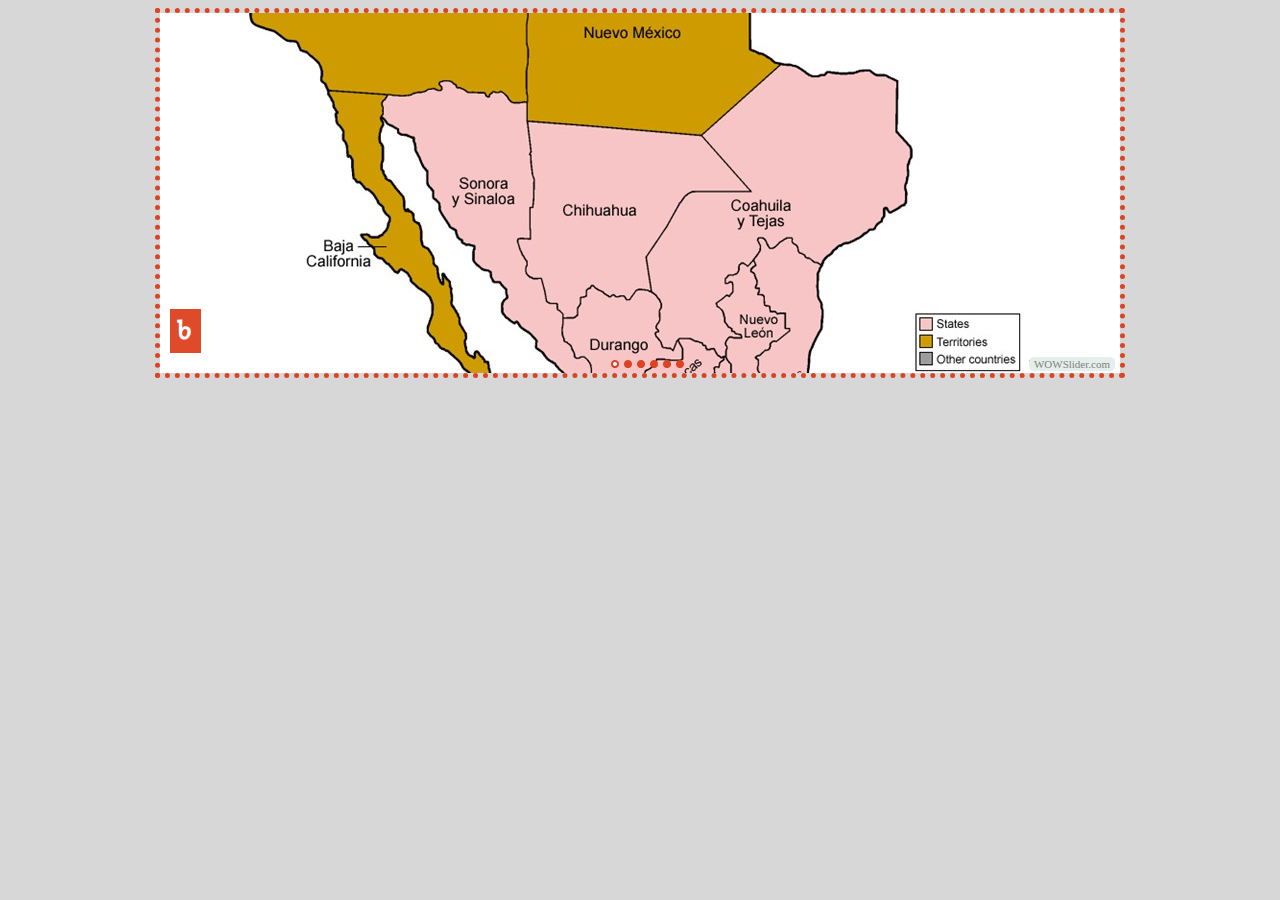
<file: visor/index.html>
<!DOCTYPE html PUBLIC "-//W3C//DTD XHTML 1.0 Strict//EN"
	"http://www.w3.org/TR/xhtml1/DTD/xhtml1-strict.dtd">
<html xmlns="http://www.w3.org/1999/xhtml">
<head>
	<title>WOWSlider generated by WOWSlider.com</title>
	<meta http-equiv="content-type" content="text/html; charset=utf-8" />
	<meta name="keywords" content="WOW Slider, Carousel Image, Gallery CSS3" />
	<meta name="description" content="WOWSlider created with WOW Slider, a free wizard program that helps you easily generate beautiful web slideshow" />
	<!-- Start WOWSlider.com HEAD section -->
	<link rel="stylesheet" type="text/css" href="engine1/style.css" />
	<script type="text/javascript" src="engine1/jquery.js"></script>
	<!-- End WOWSlider.com HEAD section -->
</head>
<body style="background-color:#d7d7d7">
	<!-- Start WOWSlider.com BODY section -->
	<div id="wowslider-container1">
	<div class="ws_images"><ul>
<li><img src="data1/images/b.jpg" alt="b" title="b" id="wows1_0"/></li>
<li><img src="data1/images/c.jpg" alt="C" title="C" id="wows1_1"/></li>
<li><img src="data1/images/d.jpg" alt="D" title="D" id="wows1_2"/></li>
<li><img src="data1/images/e.jpg" alt="E" title="E" id="wows1_3"/></li>
<li><img src="data1/images/f.jpg" alt="F" title="F" id="wows1_4"/></li>
<li><img src="data1/images/g.jpg" alt="G" title="G" id="wows1_5"/></li>
</ul></div>
<div class="ws_bullets"><div>
<a href="#" title="b"><img src="data1/tooltips/b.jpg" alt="b"/>1</a>
<a href="#" title="C"><img src="data1/tooltips/c.jpg" alt="C"/>2</a>
<a href="#" title="D"><img src="data1/tooltips/d.jpg" alt="D"/>3</a>
<a href="#" title="E"><img src="data1/tooltips/e.jpg" alt="E"/>4</a>
<a href="#" title="F"><img src="data1/tooltips/f.jpg" alt="F"/>5</a>
<a href="#" title="G"><img src="data1/tooltips/g.jpg" alt="G"/>6</a>
</div></div>
<span class="wsl"><a href="http://wowslider.com">Website Carousel</a> by WOWSlider.com v4.8</span>
	<div class="ws_shadow"></div>
	</div>
	<script type="text/javascript" src="engine1/wowslider.js"></script>
	<script type="text/javascript" src="engine1/script.js"></script>
	<!-- End WOWSlider.com BODY section -->
</body>
</html>
</file>
<file: visor/engine1/style.css>
/*
 *	generated by WOW Slider 4.8
 *	template Dot
 */
@import url(http://fonts.googleapis.com/css?family=Fresca&subset=latin,latin-ext);
#wowslider-container1 { 
	zoom: 1; 
	position: relative; 
	max-width:960px;
	margin:0px auto 0px;
	z-index:90;
	border:5px dotted #DD4322;
	text-align:left; /* reset align=center */
}
* html #wowslider-container1{ width:960px }
#wowslider-container1 .ws_images ul{
	position:relative;
	width: 10000%; 
	height:auto;
	left:0;
	list-style:none;
	margin:0;
	padding:0;
	border-spacing:0;
	overflow: visible;
	/*table-layout:fixed;*/
}
#wowslider-container1 .ws_images ul li{
	width:1%;
	line-height:0; /*opera*/
	float:left;
	font-size:0;
	padding:0 0 0 0 !important;
	margin:0 0 0 0 !important;
}

#wowslider-container1 .ws_images{
	position: relative;
	left:0;
	top:0;
	width:100%;
	height:100%;
	overflow:hidden;
}
#wowslider-container1 .ws_images a{
	width:100%;
	display:block;
	color:transparent;
}
#wowslider-container1 img{
	max-width: none !important;
}
#wowslider-container1 .ws_images img{
	width:100%;
	border:none 0;
	max-width: none;
	padding:0;
}
#wowslider-container1 a{ 
	text-decoration: none; 
	outline: none; 
	border: none; 
}

#wowslider-container1  .ws_bullets { 
	font-size: 0px; 
	float: left;
	position:absolute;
	z-index:70;
}
#wowslider-container1  .ws_bullets div{
	position:relative;
	float:left;
}
#wowslider-container1  .wsl{
	display:none;
}
#wowslider-container1 sound, 
#wowslider-container1 object{
	position:absolute;
}


#wowslider-container1  .ws_bullets { 
	padding: 5px; 
}
#wowslider-container1 .ws_bullets a { 
	width:8px;
	height:8px;
	background: url(./bullet.png) left top;
	float: left; 
	text-indent: -4000px; 
	position:relative;
	margin-left:5px;
	color:transparent;
}
#wowslider-container1 .ws_bullets a:hover, #wowslider-container1 .ws_bullets a.ws_selbull{
	background-position: 0 100%;
}
#wowslider-container1 a.ws_next, #wowslider-container1 a.ws_prev {
	position:absolute;
	display:none;
	top:50%;
	margin-top:-16px;
	z-index:60;
	height: 33px;
	width: 33px;
	background-image: url(./arrows.png);
}
#wowslider-container1 a.ws_next{
	background-position: 100% 0;
	right:10px;
}
#wowslider-container1 a.ws_prev {
	background-position: 0 0; 
	left:10px;
}
* html #wowslider-container1 a.ws_next,* html #wowslider-container1 a.ws_prev{display:block}
#wowslider-container1:hover a.ws_next, #wowslider-container1:hover a.ws_prev {display:block}

/*playpause*/
#wowslider-container1 .ws_playpause {
	display:none;
    width: 33px;
    height: 33px;
    position: absolute;
    top: 50%;
    left: 50%;
    margin-left: -16px;
    margin-top: -16px;
    z-index: 59;
}

#wowslider-container1:hover .ws_playpause {
	display:block;
}

#wowslider-container1 .ws_pause {
    background-image: url(./pause.png);
}

#wowslider-container1 .ws_play {
    background-image: url(./play.png);
}

#wowslider-container1 .ws_pause:hover, #wowslider-container1 .ws_play:hover {
    background-position: 100% 100% !important;
}/* bottom center */
#wowslider-container1  .ws_bullets {
    bottom: 0px;
	left:50%;
}
#wowslider-container1  .ws_bullets div{
	left:-50%;
}
#wowslider-container1 .ws-title{
	position:absolute;
	display:block;
	bottom: 20px;
	left: 10px;
	margin-right: 10px; 
	padding:8px 10px;
	background:#DD4322;
	color:#FFFFFF;
	z-index: 50;
	font-family:'Fresca',Arial,Helvetica,sans-serif;
	font-size: 26px;
	line-height: 28px;
	font-weight: bold;
}
#wowslider-container1 .ws-title div{
	padding-top:5px;
	font-size: 20px;
	line-height: 22px;
	font-weight: normal;
}
#wowslider-container1 .ws_images ul{
	animation: wsBasic 24s infinite;
	-moz-animation: wsBasic 24s infinite;
	-webkit-animation: wsBasic 24s infinite;
}
@keyframes wsBasic{0%{left:-0%} 8.33%{left:-0%} 16.67%{left:-100%} 25%{left:-100%} 33.33%{left:-200%} 41.67%{left:-200%} 50%{left:-300%} 58.33%{left:-300%} 66.67%{left:-400%} 75%{left:-400%} 83.33%{left:-500%} 91.67%{left:-500%} }
@-moz-keyframes wsBasic{0%{left:-0%} 8.33%{left:-0%} 16.67%{left:-100%} 25%{left:-100%} 33.33%{left:-200%} 41.67%{left:-200%} 50%{left:-300%} 58.33%{left:-300%} 66.67%{left:-400%} 75%{left:-400%} 83.33%{left:-500%} 91.67%{left:-500%} }
@-webkit-keyframes wsBasic{0%{left:-0%} 8.33%{left:-0%} 16.67%{left:-100%} 25%{left:-100%} 33.33%{left:-200%} 41.67%{left:-200%} 50%{left:-300%} 58.33%{left:-300%} 66.67%{left:-400%} 75%{left:-400%} 83.33%{left:-500%} 91.67%{left:-500%} }

#wowslider-container1 .ws_bullets  a img{
	text-indent:0;
	display:block;
	bottom:20px;
	left:-64px;
	visibility:hidden;
	position:absolute;
    border: 4px solid #FFF;
	border-radius:0px;
	max-width:none;
}
#wowslider-container1 .ws_bullets a:hover img{
	visibility:visible;
}

#wowslider-container1 .ws_bulframe div div{
	height:48px;
	overflow:visible;
	position:relative;
}
#wowslider-container1 .ws_bulframe div {
	left:0;
	overflow:hidden;
	position:relative;
	width:128px;
	background-color:#FFF;
}
#wowslider-container1  .ws_bullets .ws_bulframe{
	display:none;
	bottom:18px;
	overflow:visible;
	position:absolute;
	cursor:pointer;
    border: 4px solid #FFF;
	border-radius:0px;
}
#wowslider-container1 .ws_bulframe span{
	display:block;
	position:absolute;
	bottom:-10px;
	margin-left:-7px;
	left:64px;
	background:url(./triangle.png);
	width:15px;
	height:6px;
}
</file>
